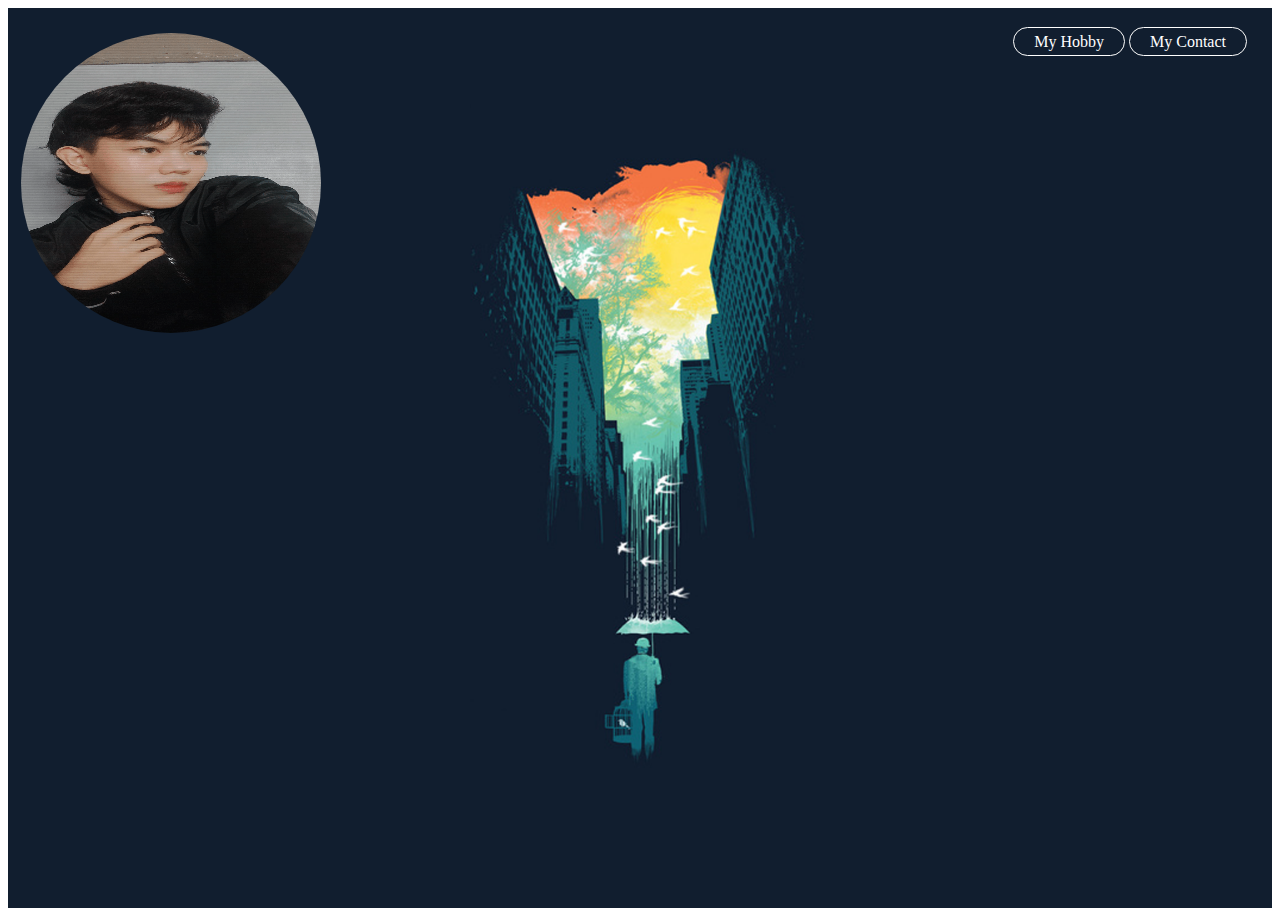
<file: index.html>
<!DOCTYPE html>
<html>
<head>
    <meta charset="utf-8">
    <title>Personal Website</title>
    <link rel="stylesheet" type="text/css" href="style.css">
</head>
<body>
   <header>
   		<div class="PERSONALWEBSITE">
   			<img src="Z.gif">
        <ul>
            <li><a href="MyHobby.html">My Hobby</a></li>
            <li><a href="contact.html">My Contact</a></li>
        </ul>
    </div>
   </header>



</body>
</html>
</file>
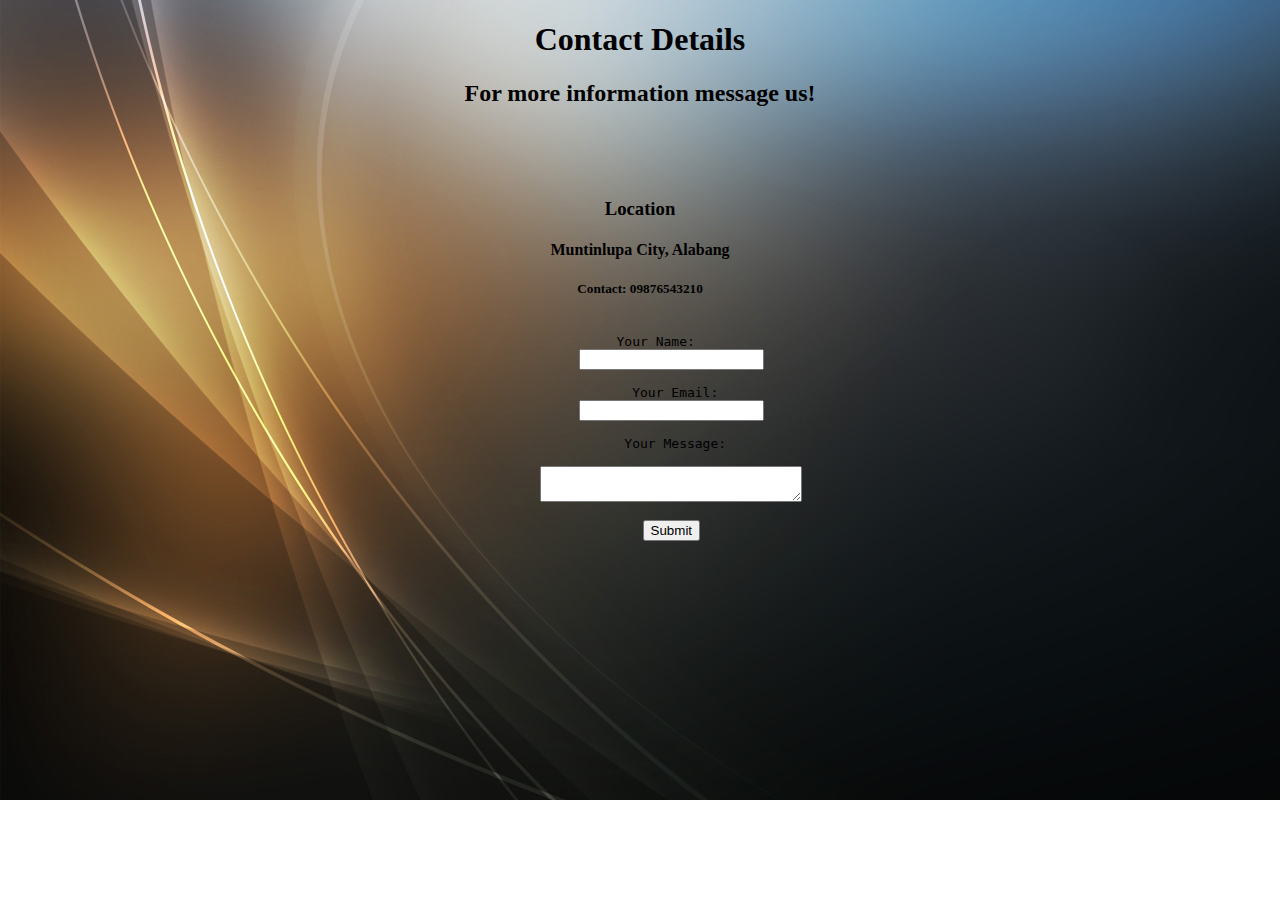
<file: contact.html>
<!DOCTYPE html>
<html>
<head>
	<meta charset="utf-8">
	<title>Contact</title>
</head>
<style type="text/css">
	body{
    background-image: url('./R.jpg');
   	background-repeat: no-repeat;
   	background-size: cover;
}   	
label{
   	text-align: center;
}
h1, h2, h3, h4, h5{
   	text-align: center;
}
pre{
   	text-align: center;
}
p{
   	text-align: center;
}
pre{
	text-align: center;
}
</style>
<body>
	<h1>Contact Details</h1>
	<h2>For more information message us!</h2>
	<p>&nbsp</p>
    <p>&nbsp</p>
    <h3>Location</h3>
    <h4>Muntinlupa City, Alabang</h4>
	<h5>Contact: 09876543210</h5>
	<pre><form action="mailto:john.patrick.quimba@admason.edu.ph" method="post" enctype="text/plain">
    <label>Your Name:</label>
	<input type="text" name="yourName" value=""><br>
	<label> Your Email:</label>
	<input type="email" name="yourEmail" value=""><br>
	<label> Your Message:</label><br>
	<textarea name="yourMessage" row="10" cols="30"></textarea><br>
	<input type="submit" name=""><br></pre>
</form>
</style>
</body>

</html>
</file>
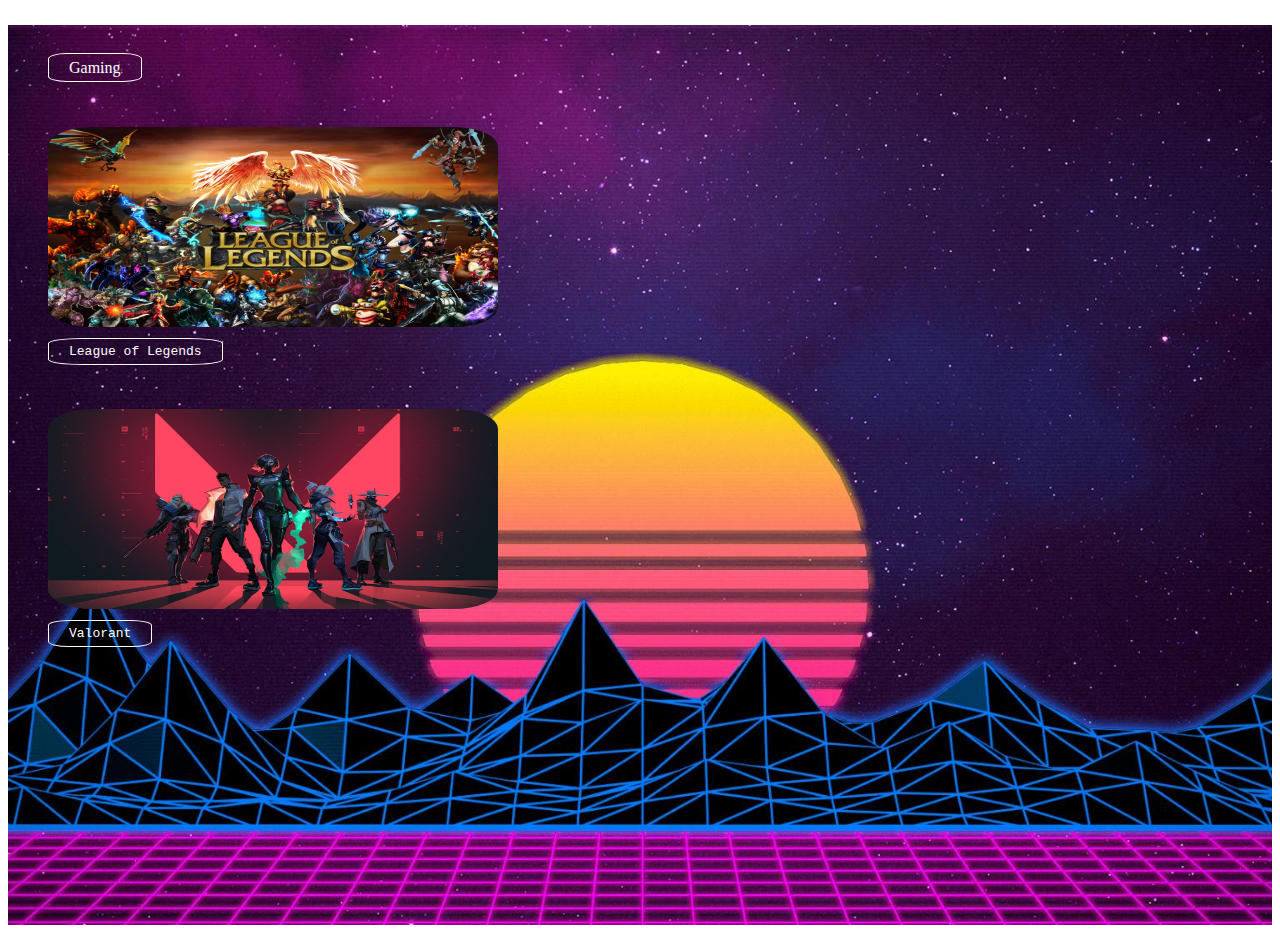
<file: MyHobby.html>
<!DOCTYPE html>
<html>
<head>
    <meta charset="utf-8">
	<title>My Hobby</title>
	<link rel="stylesheet" type="text/css" href="MyHobby.css">
</head>
<body>
        <div class="O">
        	    <ul>
                    <p>&nbsp</p>               
        	        <li class="Gaming"><a href="https://www.merriam-webster.com/dictionary/gaming">Gaming</a></li><p>&nbsp</p>
        	        <img src="LOL.jpg">
                    <pre><li><a href="https://www.leagueoflegends.com/en-us/">League of Legends</a></li></pre>
                    <p>&nbsp</p>
                    <img src="Valo.jpg">
                    <pre><li><a href="https://playvalorant.com/en-sg/">Valorant</a></li></pre>	
                </ul>	      
        </div>

</body>

</html>
</file>
<file: style.css>
.PERSONALWEBSITE{
	background-image: url(Ola.png);
	background-repeat: no-repeat;
	background-position: center;
	background-size: cover;
	height: 100vh;
}
ul{
	float: right;
	margin-top: 25px;
	margin-right: 25px;
}
ul li{
	display: inline;
}
ul li a{
	text-decoration: none;
	color: white;
	padding: 5px 20px;
	border: 1px solid #fff;
	border-radius: 50px;
	border-spacing: 50%;
}
ul li a:hover{
	background-color: #fff;
	color: #000;
}
.PERSONALWEBSITE img{
	margin-top: 25px;
	margin-left: 13px;
	float:  left;
	height: 300px;
	width: 300px;
	border-radius: 50%;
</file>
<file: MyHobby.css>
.O{
	background-image: url(O.jpg);
	background-position: center;
	background-size: cover;
	background-repeat: no-repeat;
	height: 100vh;
}
.LOL{
	text-align: center;
}
img {
	border-radius: 10%;
	height: 200px;
	width: 450px;
}
ul{
   float: center;
   margin-top: 25px;
   margin-right: 25px;
}
ul li{
	display: inline;
}
ul li a{
	text-decoration: none;
	color: white;
	padding: 5px 20px;
	border: 1px solid #fff;
	border-radius: 20%;
}
ul li a:hover{
	background-color:#fff;
	color:  #000;
}
</file>
